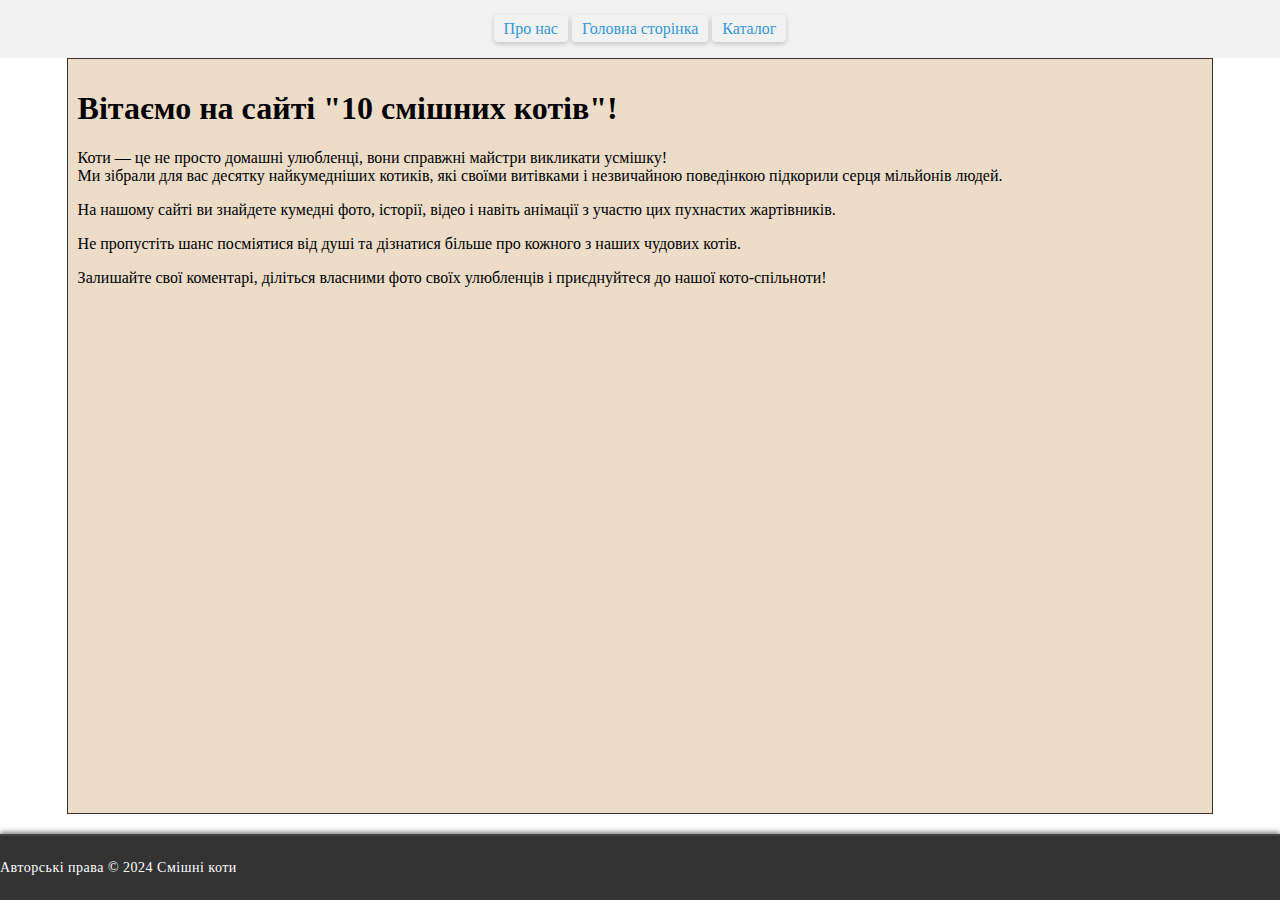
<file: index.html>
<!DOCTYPE html>
<html lang="en">
<head>
    <meta charset="UTF-8">
    <meta name="viewport" content="width=device-width, initial-scale=1.0">
    <title>10 смішних котів</title>
    <link rel="stylesheet" href="./style/style.css">
</head>
<body>
    <div class="wrapper">
        <header><a href="page/about.html">Про нас</a>   <a href="index.html">Головна сторінка</a>   <a href="page/catalog_cats.html">Каталог</a></header>
        <main>
            <div class="left-container"></div>
            <div class="main-container">
                <h1>Вітаємо на сайті "10 смішних котів"!</h1>
                <p>Коти — це не просто домашні улюбленці, вони справжні майстри викликати усмішку!<br> Ми зібрали для вас десятку найкумедніших котиків, які своїми витівками і незвичайною поведінкою підкорили серця мільйонів людей.</p>
                <p>На нашому сайті ви знайдете кумедні фото, історії, відео і навіть анімації з участю цих пухнастих жартівників.</p>
                
                <p>Не пропустіть шанс посміятися від душі та дізнатися більше про кожного з наших чудових котів.</p>
                <p>Залишайте свої коментарі, діліться власними фото своїх улюбленців і приєднуйтеся до нашої кото-спільноти!</p>
            </div>
            <div class="right-container"></div>
        </main>
        <footer>
            <p>Авторські права © 2024 Смішні коти</p>
        </footer>
    </div>
    <script src="./script/main.js"></script>

</body>
</html>
</file>
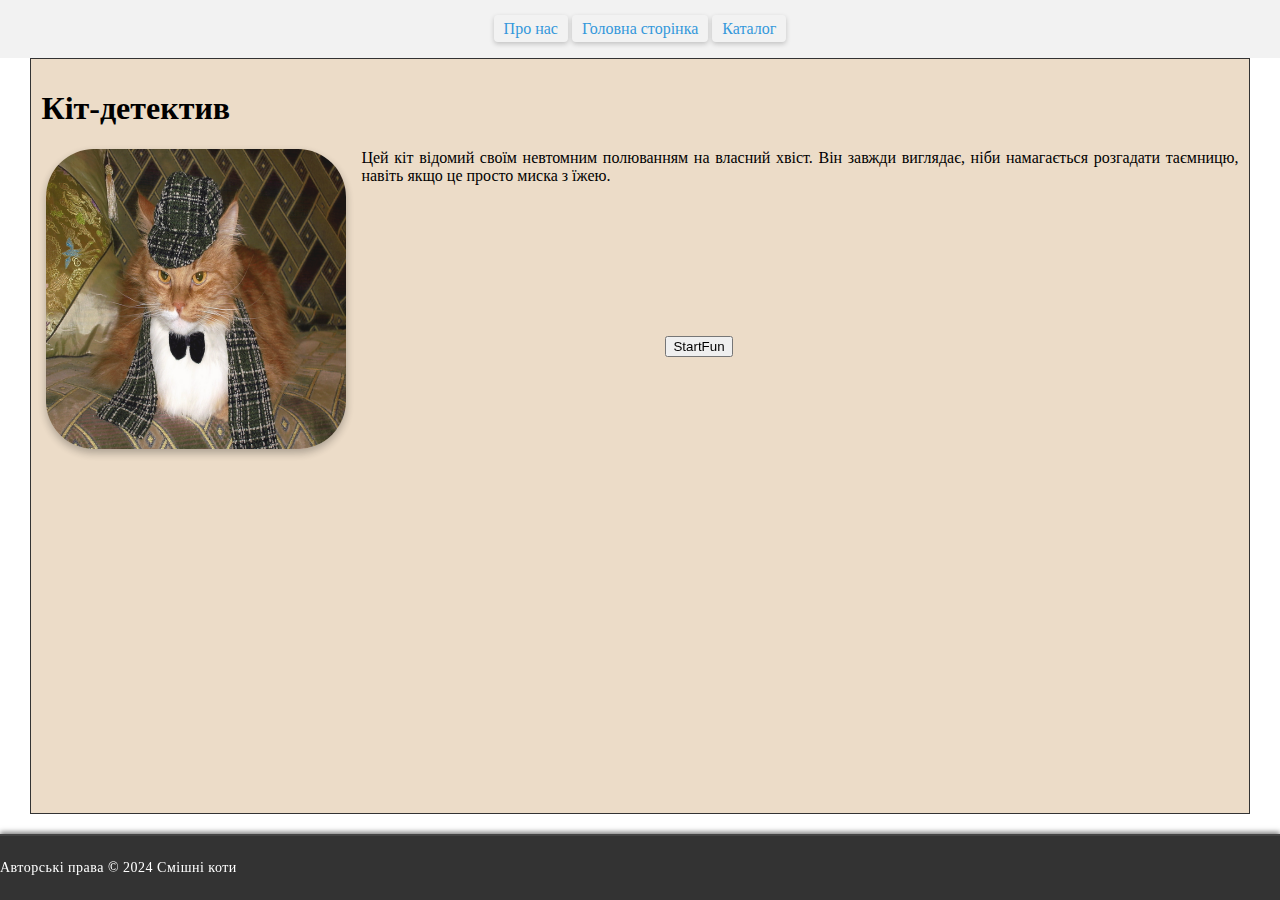
<file: catpage/cat1.html>
<!DOCTYPE html>
<html lang="en">
<head>
    <meta charset="UTF-8">
    <meta name="viewport" content="width=device-width, initial-scale=1.0">
    <title>10 смішних котів</title>
    <link rel="stylesheet" href="../style/style.css">
</head>
<body>
    <div class="wrapper">
        <header><a href="../page/about.html">Про нас</a>   <a href="../index.html">Головна сторінка</a>   <a href="../page/catalog_cats.html">Каталог</a></header>
        <main>
            <div class="left-container"></div>
            <div class="main-container">
                <h1>Кіт-детектив</h1>
                <img class="avatar-img" src="../img/detective.jpg" alt="Кіт-детектив" width="300">
                <p>Цей кіт відомий своїм невтомним полюванням на власний хвіст. Він завжди виглядає, ніби намагається розгадати таємницю, навіть якщо це просто миска з їжею.</p>
                <iframe src="https://www.tiktok.com/@abedonnn/video/7302306632011205890?is_from_webapp=1&sender_device=pc" frameborder="0"></iframe>
                <button>StartFun</button>
                <h1 class="js-h5"></h1>
                <h1 class="js-h4"></h1>
            </div>
            <div class="right-container"></div>
        </main>
        <footer>
            <p>Авторські права © 2024 Смішні коти</p>
        </footer>
    </div>
    <script src="../script/main.js"></script>

</body>
</html>
</file>
<file: style/style.css>
html,body{
    height: 100%;
    margin:0;
}
.wrapper{
    display: flex;
    flex-direction: column;
    min-height: 100vh;
}
main{
    display: flex;
    text-align: center;
    flex: 1;
}
.left-container{
    flex-grow: 1;
}
a {
    text-decoration: none;         
    font-size: medium;            
    transition: 1s;               
    color: #3498db;               
    background-color: transparent; 
    padding: 5px 10px;            
    border-radius: 4px;           
    box-shadow: 0px 2px 5px rgba(0, 0, 0, 0.2); 
}
a:hover{
    background-color: rgb(155, 153, 153,0.35);
    padding: 20px;
}
.right-container{
    flex-grow: 1;
}
.main-container{
    flex-grow: 3;
    background-color: rgb(236, 220, 200);
    border: #333 solid 0.5px;
    text-align: justify;
    padding: 10px;
}
header {
    background-color: #f2f2f2;
    padding: 20px 0px;
    text-align: center;
}

footer {
    background-color: #333;
    color: white;                       
    text-align: center;                 
    padding: 10px 0;                   
    font-size: 14px;                   
    border-top: 2px solid #444;       
    box-shadow: 0px -2px 5px rgba(0, 0, 0, 0.5); 
    margin-top: 20px;                 
    letter-spacing: 0.5px;             
    transition: background-color 0.5s; 
}
footer p{
    text-align: left;
}
img {
    border-radius: 3em;
    box-shadow: 0px 4px 8px rgba(0, 0, 0, 0.3);
    width: 100px;
    height: 100px;
    margin-left: 5px;
    margin-right: 15px;
    float: left;
    transition: 1s;
    opacity: 0.9;
    transform: scale(1); 
}
img:hover{
    transform: scale(2);
}
table, th, td {
    border: 1px solid black;
  }
.avatar-img{
    border-radius:3em;
    width: 300px;
    height: 300px;
    margin-left:5px;
    margin-right:15px ;
    float: left;
    transition: 4s;
}
.avatar-img:hover{
    transform: rotate(180deg);
}
.rotate {
    animation: spin 3s linear infinite; /* Анімація обертання */
}


@keyframes spin {
    0% { transform: rotate(0deg) scale(1); }
    50% { transform: rotate(360deg) scale(20); } 
    100% { transform: rotate(720deg) scale(1); } 
}
li{
    list-style-type: none;
}
</file>
